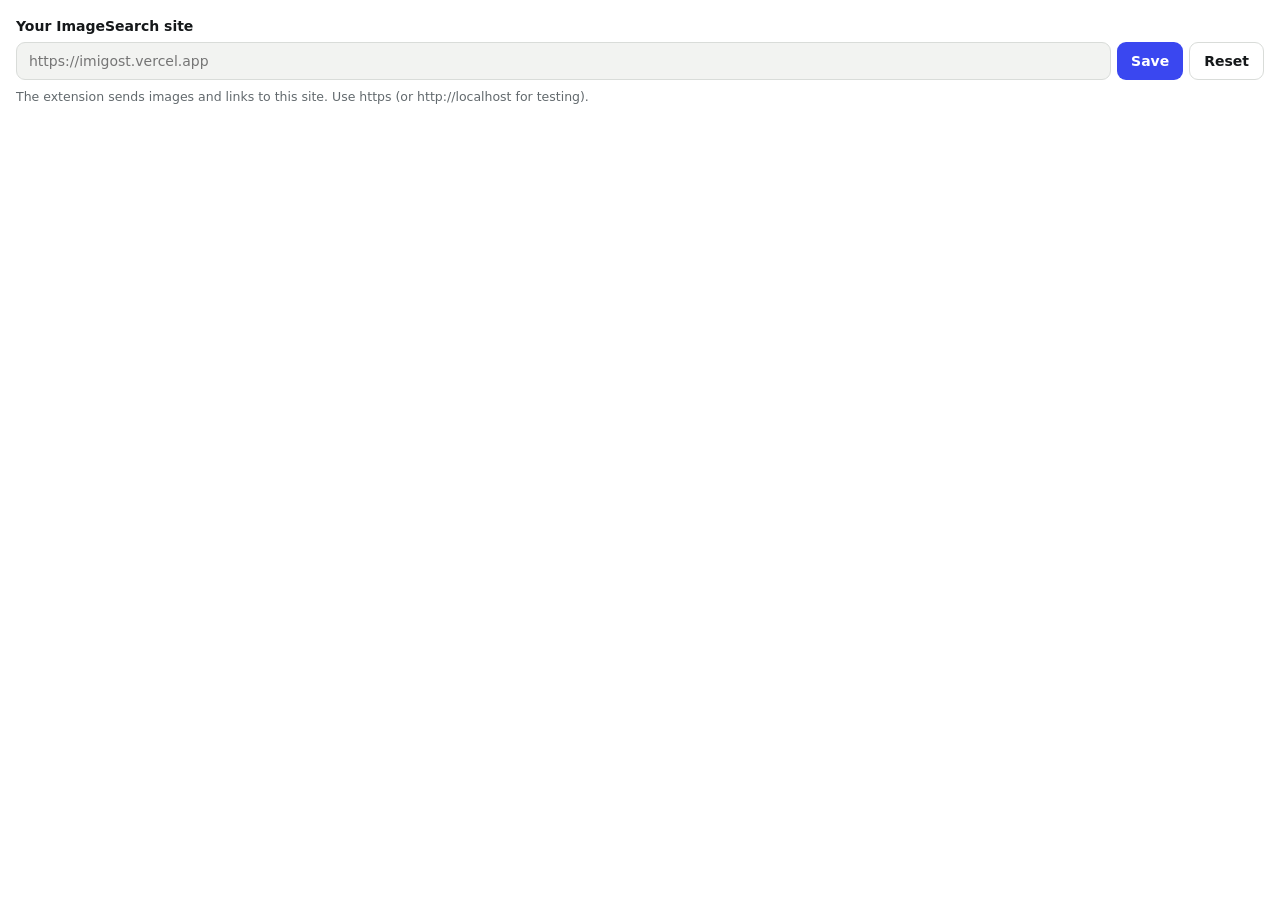
<file: extension/imagesearch-toolkit/options.html>
<!DOCTYPE html>
<html lang="en">
<head>
    <meta charset="UTF-8">
    <meta name="viewport" content="width=device-width, initial-scale=1.0">
    <title>ImageSearch Toolkit settings</title>
    <link rel="stylesheet" href="popup.css">
    <style>
        body { width: auto; min-width: 320px; }
        label { display: block; margin-bottom: 6px; font-weight: 600; }
        .row { display: flex; gap: 6px; }
        .row input { flex: 1; min-width: 0; height: 38px; padding: 0 12px; background: var(--soft); border: 1.5px solid var(--line); border-radius: 9px; color: inherit; font: inherit; }
        .row input:focus { outline: none; border-color: var(--accent); }
        .row button { height: 38px; padding: 0 14px; border-radius: 9px; font: inherit; font-weight: 600; cursor: pointer; }
        .row .save { background: var(--accent); border: none; color: var(--accent-ink); }
        .row .reset { background: transparent; border: 1.5px solid var(--line); color: inherit; }
        .hint { margin-top: 8px; font-size: 12.5px; color: var(--muted); }
    </style>
</head>
<body>
    <label for="site">Your ImageSearch site</label>
    <div class="row">
        <input id="site" type="url" placeholder="https://imigost.vercel.app" autocomplete="off" spellcheck="false">
        <button type="button" class="save" id="save">Save</button>
        <button type="button" class="reset" id="reset">Reset</button>
    </div>
    <p class="hint">The extension sends images and links to this site. Use https (or http://localhost for testing).</p>
    <p class="message" id="status" role="status"></p>

    <script src="config.js"></script>
    <script src="options.js"></script>
</body>
</html>
</file>
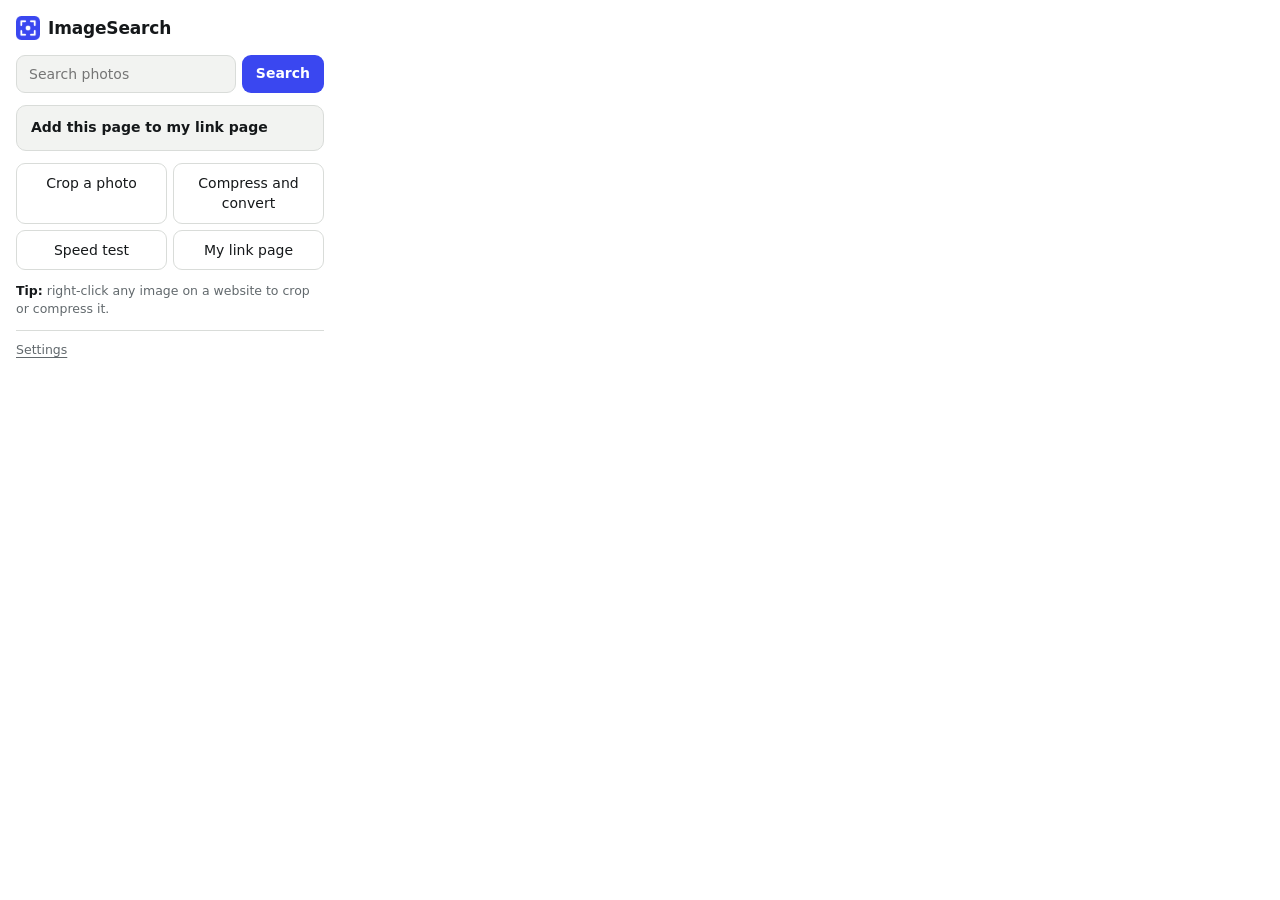
<file: extension/imagesearch-toolkit/popup.html>
<!DOCTYPE html>
<html lang="en">
<head>
    <meta charset="UTF-8">
    <meta name="viewport" content="width=device-width, initial-scale=1.0">
    <title>ImageSearch Toolkit</title>
    <link rel="stylesheet" href="popup.css">
</head>
<body>
    <header class="head">
        <img src="icons/icon-32.png" width="24" height="24" alt="">
        <h1>ImageSearch</h1>
    </header>

    <form id="search-form" class="search" role="search">
        <label for="q" class="sr-only">Search photos</label>
        <input id="q" type="search" placeholder="Search photos" autocomplete="off" required>
        <button type="submit">Search</button>
    </form>

    <button type="button" class="primary-action" id="add-page">
        <span class="label">Add this page to my link page</span>
        <span class="sub" id="add-sub"></span>
    </button>
    <p class="message" id="message" role="status"></p>

    <nav class="links" aria-label="Tools">
        <a href="#" data-page="crop.html">Crop a photo</a>
        <a href="#" data-page="convert.html">Compress and convert</a>
        <a href="#" data-page="speed.html">Speed test</a>
        <a href="#" data-page="links.html">My link page</a>
    </nav>

    <p class="tip"><strong>Tip:</strong> right-click any image on a website to crop or compress it.</p>

    <footer class="foot">
        <a href="#" id="open-options">Settings</a>
    </footer>

    <script src="config.js"></script>
    <script src="popup.js"></script>
</body>
</html>
</file>
<file: extension/imagesearch-toolkit/popup.css>
:root {
    --bg: #ffffff;
    --ink: #15181a;
    --muted: #62696d;
    --line: #d9dcd9;
    --soft: #f2f3f1;
    --accent: #3a47f0;
    --accent-hover: #2c37d1;
    --accent-ink: #ffffff;
    --danger: #c4321f;
}

@media (prefers-color-scheme: dark) {
    :root {
        --bg: #16181b;
        --ink: #eceeef;
        --muted: #9aa1a6;
        --line: #2b3034;
        --soft: #20242a;
        --accent: #7c86ff;
        --accent-hover: #98a0ff;
        --accent-ink: #0d0f1a;
        --danger: #ff7b68;
    }
}

* { box-sizing: border-box; margin: 0; padding: 0; }

body {
    width: 340px;
    padding: 16px;
    background: var(--bg);
    color: var(--ink);
    font: 14px/1.45 system-ui, -apple-system, "Segoe UI", sans-serif;
}

.sr-only {
    position: absolute;
    width: 1px;
    height: 1px;
    overflow: hidden;
    clip: rect(0 0 0 0);
}

.head { display: flex; align-items: center; gap: 8px; margin-bottom: 14px; }
.head h1 { font-size: 17px; letter-spacing: -0.01em; }

.search { display: flex; gap: 6px; margin-bottom: 12px; }

.search input {
    flex: 1;
    min-width: 0;
    height: 38px;
    padding: 0 12px;
    background: var(--soft);
    border: 1.5px solid var(--line);
    border-radius: 9px;
    color: inherit;
    font: inherit;
}

.search input:focus { outline: none; border-color: var(--accent); }

.search button {
    height: 38px;
    padding: 0 14px;
    background: var(--accent);
    border: none;
    border-radius: 9px;
    color: var(--accent-ink);
    font: inherit;
    font-weight: 600;
    cursor: pointer;
}

.search button:hover { background: var(--accent-hover); }

.primary-action {
    display: grid;
    gap: 2px;
    width: 100%;
    padding: 11px 14px;
    background: var(--soft);
    border: 1.5px solid var(--line);
    border-radius: 10px;
    color: inherit;
    font: inherit;
    text-align: left;
    cursor: pointer;
}

.primary-action:hover { border-color: var(--ink); }
.primary-action .label { font-weight: 600; }

.primary-action .sub {
    overflow: hidden;
    font-size: 12px;
    color: var(--muted);
    text-overflow: ellipsis;
    white-space: nowrap;
}

.primary-action:disabled { opacity: 0.55; cursor: not-allowed; }

.message { min-height: 0; margin-top: 6px; font-size: 13px; color: var(--muted); }
.message.error { color: var(--danger); }
.message:empty { display: none; }

.links {
    display: grid;
    grid-template-columns: 1fr 1fr;
    gap: 6px;
    margin-top: 12px;
}

.links a {
    padding: 9px 10px;
    border: 1px solid var(--line);
    border-radius: 9px;
    color: inherit;
    font-weight: 500;
    text-align: center;
    text-decoration: none;
}

.links a:hover { border-color: var(--ink); }

.tip { margin-top: 12px; font-size: 12.5px; color: var(--muted); }
.tip strong { color: var(--ink); }

.foot { margin-top: 12px; padding-top: 10px; border-top: 1px solid var(--line); font-size: 12.5px; }
.foot a { color: var(--muted); text-underline-offset: 3px; }

:focus-visible { outline: 2px solid var(--accent); outline-offset: 2px; }
</file>
